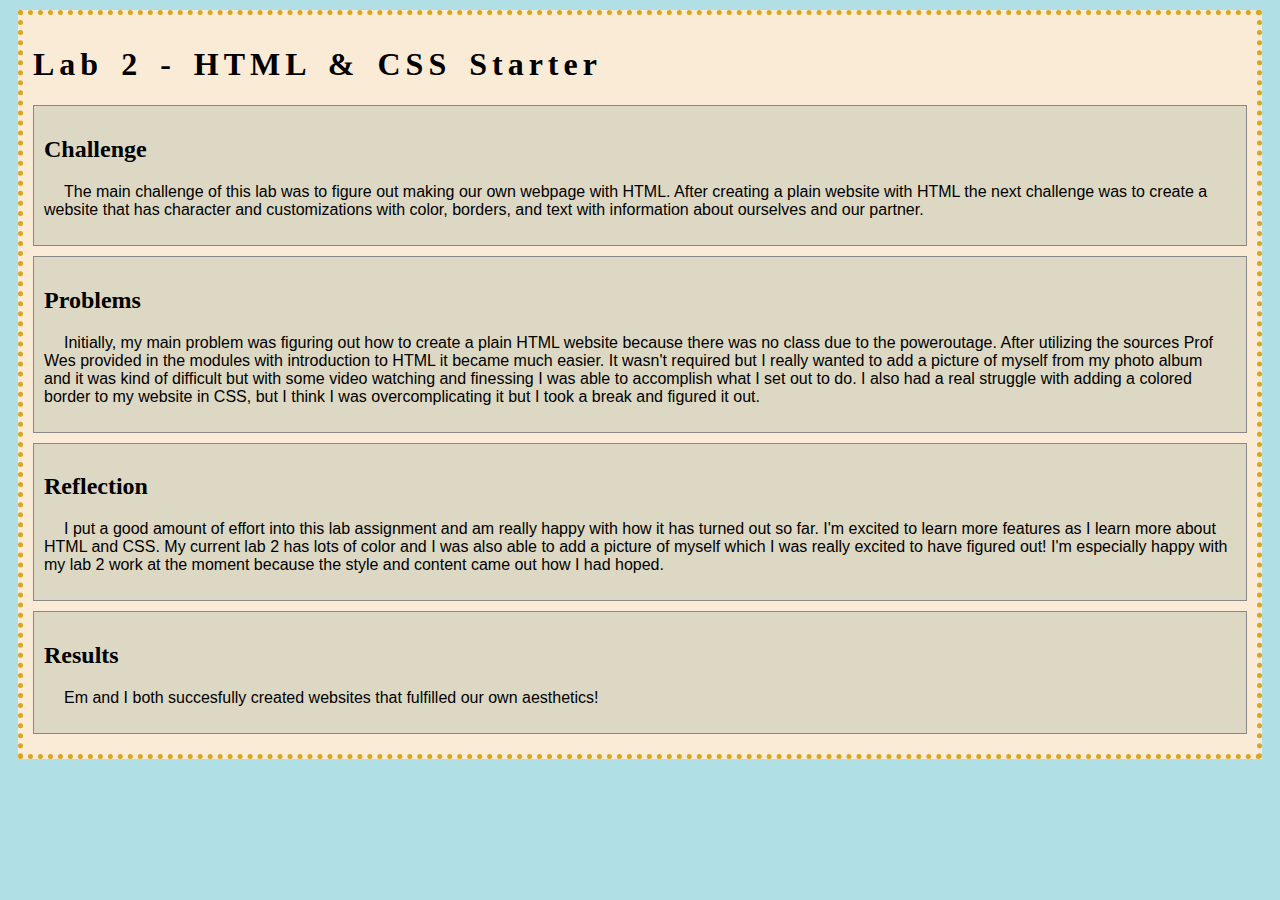
<file: lab2/index.html>
<!DOCTYPE html>
<html>
<head>
	<!-- This title is used for tabs and bookmarks -->
	<title>Lab 2 - HTML & CSS Starter</title>

	<!-- Use UTF character set, a good idea with any webpage -->
  	<meta charset="UTF-8" />
	<!-- Set viewport so page remains consistently scaled w narrow devices -->
  	<meta name="viewport" content="width=device-width, initial-scale=1.0" />
	
	<!-- Include a sitewide CSS file for consistent styling across the site -->
	<link rel="stylesheet" type="text/css" href="../css/site.css">
	<!-- Lab-specifc CSS file for any special styling of this particular page -->
	<link rel="stylesheet" type="text/css" href="css/lab.css">
	
	<!-- load jQuery library to make javascript easier (must be above our lab js)-->
	<script src="https://code.jquery.com/jquery-3.6.4.min.js"></script>
	<!-- Link to javascript file - DEFER waits until all elements are rendered -->
	<script type="text/javascript" src="./js/lab.js" DEFER></script>
</head>
<body>
	<!-- Style this page by changing the CSS in ../css/site.css or css/lab.css -->
	<main id="content">
		<section>
			<h1>Lab 2 - HTML & CSS Starter</h1>
			<div class="minor-section">
					<h2>Challenge</h2>
					<p>The main challenge of this lab was to figure out making our own
						webpage with HTML. After creating a plain website with HTML the 
						next challenge was to create a website that has character and customizations
						with color, borders, and text with information about ourselves and our partner.
					</p>
			</div>

			<div class="minor-section">
					<h2>Problems</h2>
					<p>Initially, my main problem was figuring out how to create a plain HTML website 
						because there was no class due to the poweroutage. After utilizing the sources
						Prof Wes provided in the modules with introduction to HTML it became much easier. It
						wasn't required but I really wanted to add a picture of myself from my photo album 
						and it was kind of difficult but with some video watching and finessing I was able to accomplish
						what I set out to do. I also had a real struggle with adding a colored border
						to my website in CSS, but I think I was overcomplicating it but I took a 
						break and figured it out.  
					</p>
			</div>

			<div class="minor-section">
					<h2>Reflection</h2>
					<p> I put a good amount of effort into this lab assignment and am really happy with how 
						it has turned out so far. I'm excited to learn more features as I learn more about HTML 
						and CSS. My current lab 2 has lots of color and I was also able to add a picture of 
						myself which I was really excited to have figured out! I'm especially happy with my lab 2
						work at the moment because the style and content came out how I had hoped. 
					</p>
			</div>

			<div class="minor-section">
					<h2>Results</h2>
					<p> Em and I both succesfully created websites that fulfilled our own aesthetics!</p>
					<div id="output"></div>
			</div>
		</section>

		<nav id="links">
			<!-- Put links to other pages (including the homepage) here. -->
		</nav>
	</main>
</body>
</html>
</file>
<file: css/site.css>
/* we can use a single css file to style all the files in our wwebsite */

/* you can pick your own background colors, text colors, and fonts */

/* we can select an html element tag, in this case "body" will apply to the whole document */
body {
  background-color:powderblue;
}

/* we can have rules apply to multiple elements at the same time with commas */
h1{ 
  font-family: "times new roman", 'Times New Roman', Times, serif;
  font-size: 30px ;
}

h2,h3, h4, h5{
  font-family: 'Times New Roman', Times, serif;
}

/* and we can have rules that overlap other rules, both take effect */
h1 {
  letter-spacing: 5px;
  word-spacing: 5px;
  font-size: 200%;
}
img {
  float: right;
  margin-right: 10px;
  margin-top: 5px;
  border: solid 3px goldenrod;
}
p{
  overflow: left;
  font-family: optima, sans-serif;
  text-indent: 20px;
  margin-right: 5px;
}

/* the hashtag in a CSS selector selects an element by id, e.g., id="content" */
#content {
  margin: 10px;
  padding: 10px;
  border: dotted 5px goldenrod;
  background-color:antiquewhite
}

/* the period in a CSS selector selects an element by class, e.g., class="minor-section" */
.minor-section {
  padding: 10px;
  margin-bottom: 10px;
  border: solid 1px cornflowerblue;
  background-color: beige;
}
</file>
<file: lab2/css/lab.css>
/* Here we can set styles for this lab page that we don't want to effect others pages */

/* the period in a CSS selector selects an element by class, e.g., class="minor-section" */
.minor-section {
    padding: 10px;
    margin-bottom: 10px;
    border: solid 1px #888;
    background-color: #DDD8C4;
  }
</file>
